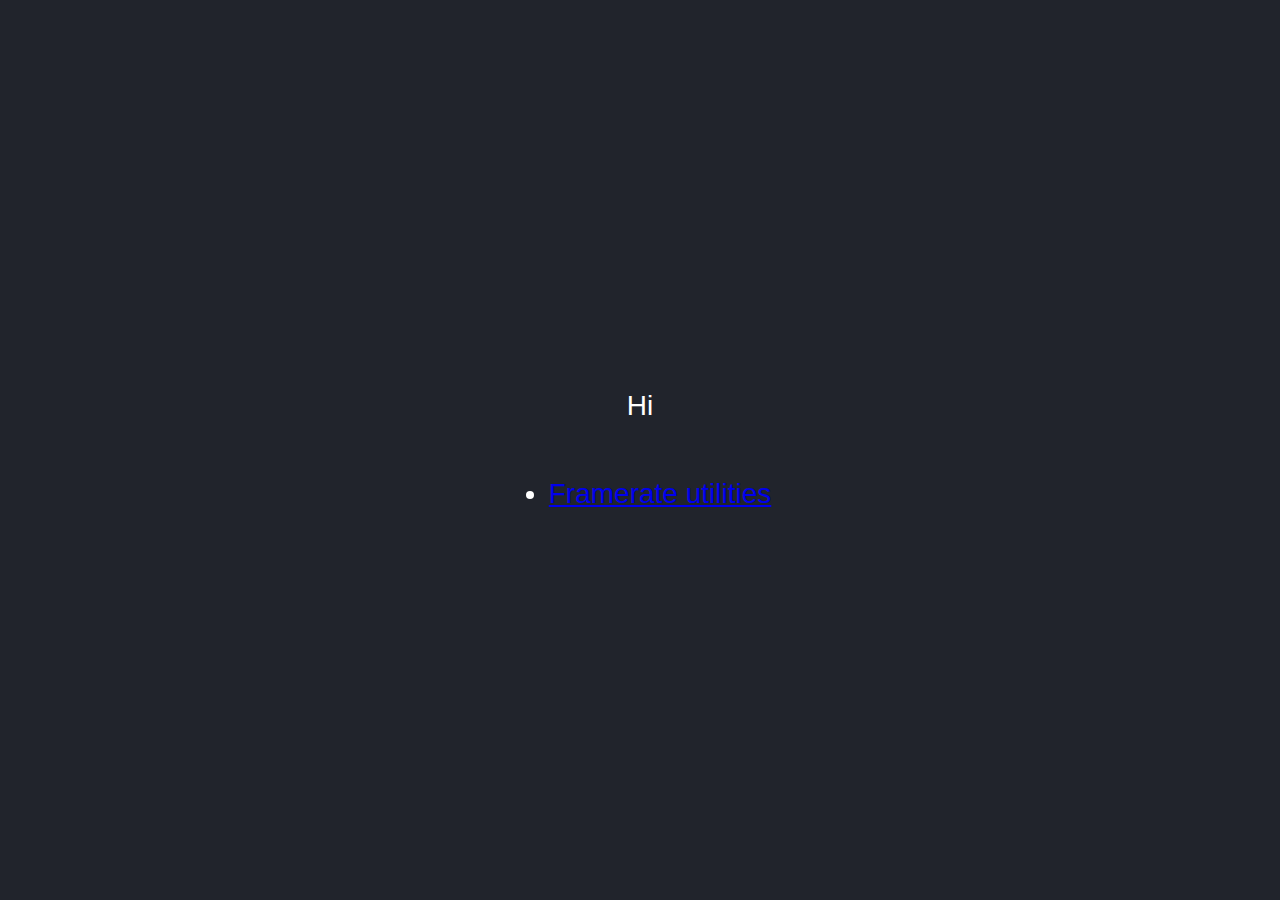
<file: index.html>
<!doctype html><html lang="en"><head><meta charset="utf-8"/><link rel="icon" href="/favicon.ico"/><meta name="viewport" content="width=device-width,initial-scale=1"/><meta name="theme-color" content="#000000"/><script defer="defer" src="/static/js/main.1ab46f5a.js"></script><link href="/static/css/main.826a0e9f.css" rel="stylesheet"></head><body><noscript>You need JavaScript for this page to work</noscript><div id="root"></div></body></html>
</file>
<file: static/css/main.826a0e9f.css>
:root{--background:#21242c;--input:#2c303a}body{-webkit-font-smoothing:antialiased;-moz-osx-font-smoothing:grayscale;background-color:#21242c;background-color:var(--background);font-family:-apple-system,BlinkMacSystemFont,Segoe UI,Roboto,Oxygen,Ubuntu,Cantarell,Fira Sans,Droid Sans,Helvetica Neue,sans-serif;margin:0}code{font-family:source-code-pro,Menlo,Monaco,Consolas,Courier New,monospace}.react{align-items:center;color:#fff;display:flex;flex-direction:column;font-size:calc(10px + 2vmin);justify-content:center;min-height:100vh;text-align:center}:root{--border:0pt;--marginBottom:20px;--headerH:40px;--button:#373c49;--activeButton:#263659;--hoverButton:#586074}input{background-color:var(--input);border:0;border:var(--border);border-radius:5px;color:#fff;font-size:15px;height:25px;margin-bottom:20px;margin-bottom:var(--marginBottom);margin-top:4px;margin-top:calc(var(--marginBottom)/5);padding:5px;width:150px}.header,input{text-align:center}.header{min-height:0;position:absolute;top:0}.header button{background-color:#373c49;background-color:var(--button);border-bottom-left-radius:7px;border-bottom-right-radius:7px;border-color:#373c49;border-color:var(--button);border-width:0 1px 1px;color:#fff;height:40px;height:var(--headerH)}.header button:hover{background-color:#586074;background-color:var(--hoverButton)}.header button.active{border-width:0}.header button.active,.header button.active:hover{background-color:var(--background)}input[type=number]::-webkit-inner-spin-button,input[type=number]::-webkit-outer-spin-button{-webkit-appearance:none}input[type=number]{-webkit-appearance:textfield;appearance:textfield}
/*# sourceMappingURL=main.826a0e9f.css.map*/
</file>
